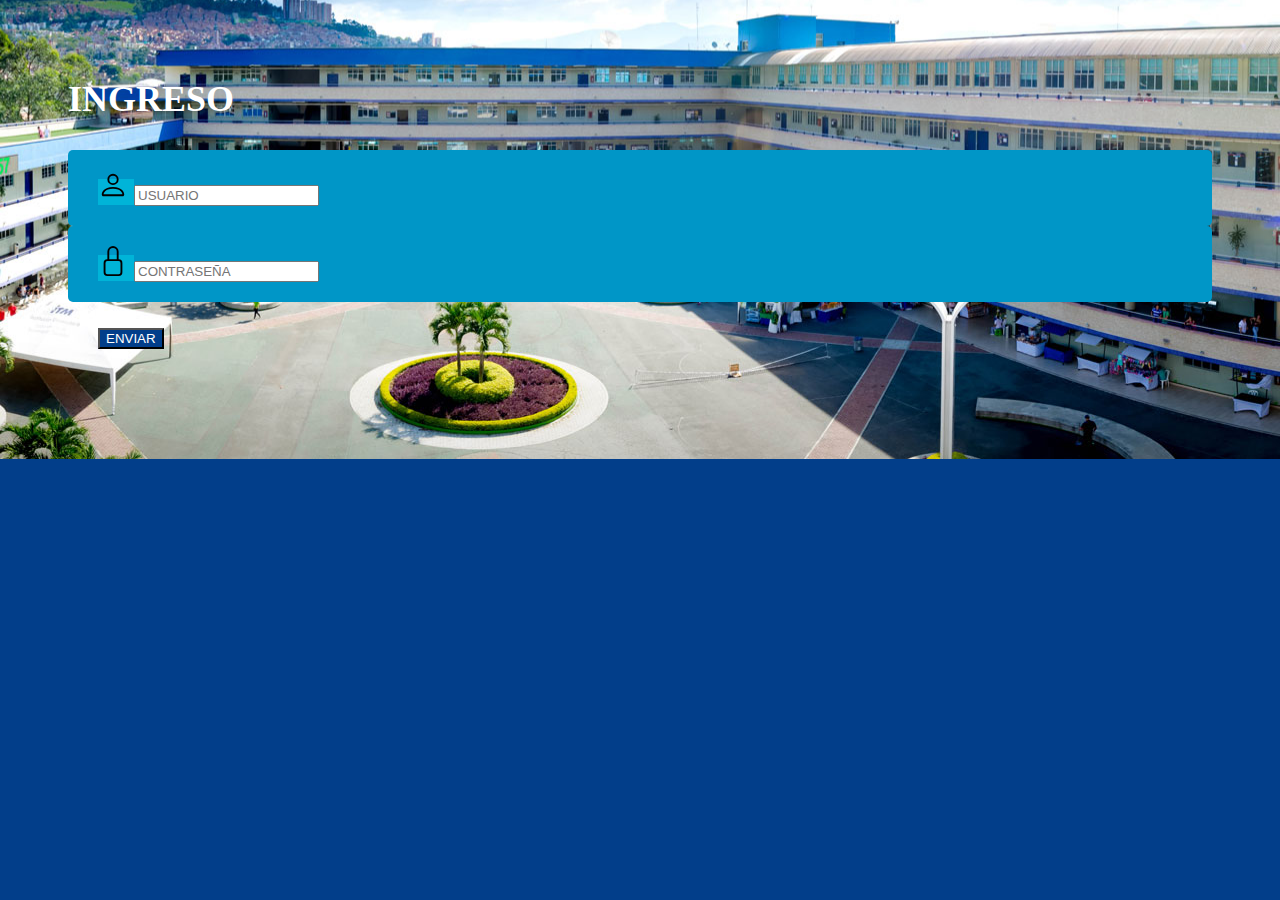
<file: index.html>
<!DOCTYPE html>
<html>
<head>
  <title></title>
  <meta charset="utf-8">
  <link href="https://cdn.jsdelivr.net/npm/bootstrap@5.1.3/dist/css/bootstrap.min.css" rel="stylesheet" integrity="sha384-1BmE4kWBq78iYhFldvKuhfTAU6auU8tT94WrHftjDbrCEXSU1oBoqyl2QvZ6jIW3" crossorigin="anonymous">
  <meta name="viewport" content="width=device-width, initial-scale=1">
  <link href="CSS/index.css" rel="stylesheet">
  <title> Login </title>
</head>
<body class="m-0 vh-100 row justify-content-center align-items-center">
  <div class="container col-auto">
    <form class="form" action="vista/login.php" method="post">
      <div>

        <h2 class="text-center"> INGRESO</h2>
        
        <div class="usuario input-group mb-3">
          <span class="input-group-text"> <img src="icons/person.svg" width="30px" height="30px"> </span>
          <input type="text" name="txtUsuario" placeholder="USUARIO" class="form-control"> 
        </div>

        <div class="contrasena input-group mb-3">
          <span class="input-group-text"> <img src="icons/lock.svg" width="30px" height="30px"> </span>
          <input type="password" name="txtContrasena" placeholder="CONTRASEÑA" class="form-control">
        </div>

        <div class="boton d-grid gap-2 d-md-flex justify-content-md-end">
          <button class="btn btn-ligth" type="submit" name="btnEnviar" value="Enviar"> ENVIAR </button>
        </div>

      </div>
    </form>
  </div>

  <script src="https://cdn.jsdelivr.net/npm/@popperjs/core@2.10.2/dist/umd/popper.min.js" integrity="sha384-7+zCNj/IqJ95wo16oMtfsKbZ9ccEh31eOz1HGyDuCQ6wgnyJNSYdrPa03rtR1zdB" crossorigin="anonymous"></script>
  <script src="https://cdn.jsdelivr.net/npm/bootstrap@5.1.3/dist/js/bootstrap.min.js" integrity="sha384-QJHtvGhmr9XOIpI6YVutG+2QOK9T+ZnN4kzFN1RtK3zEFEIsxhlmWl5/YESvpZ13" crossorigin="anonymous"></script>

</body>
</html>
</file>
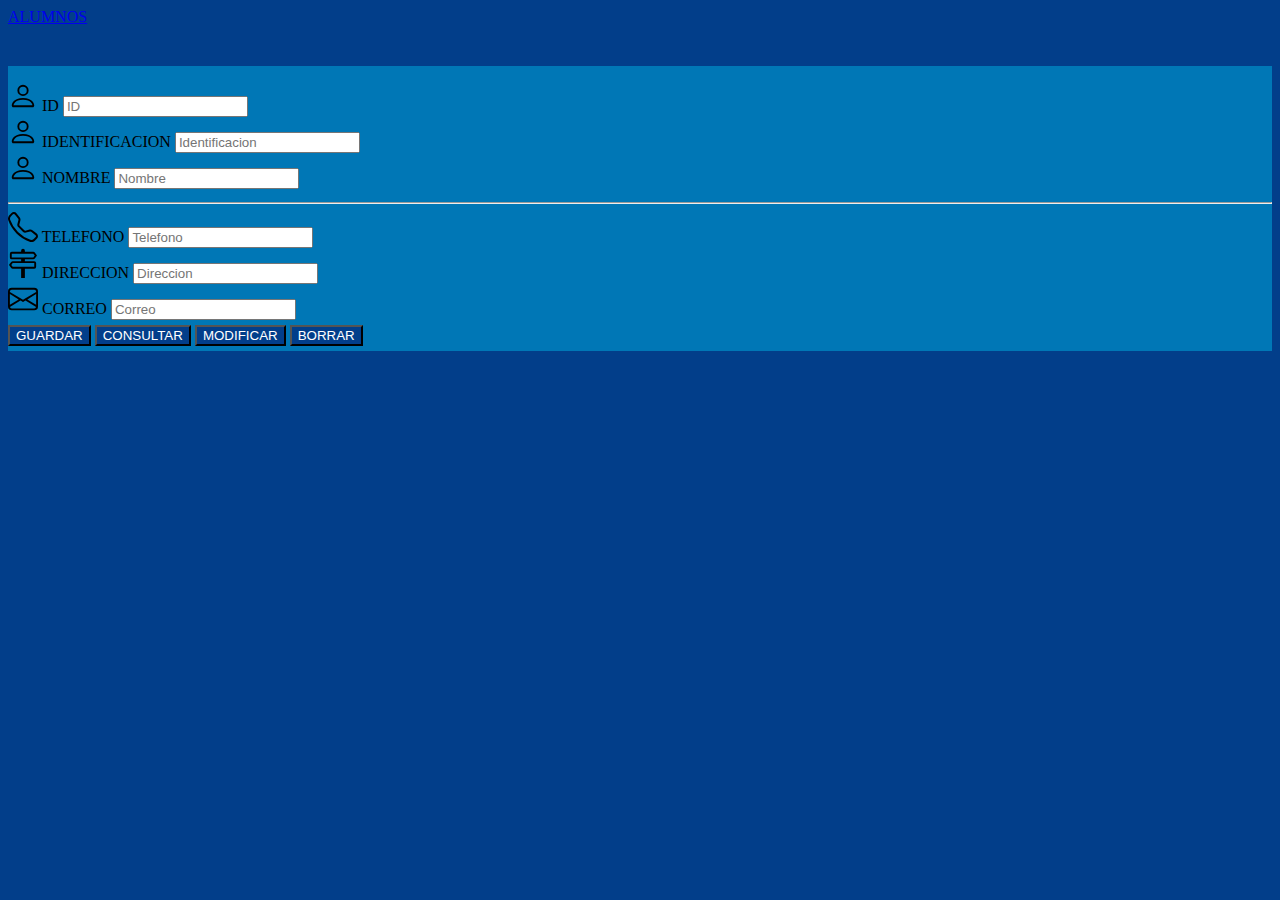
<file: Vista/vistaAlumnos.html>
<!DOCTYPE html>
<html>
	<head>
		<meta charset="utf-8">
		<meta name="viewport" content="width=device-width, initial-scale=1">
		<link href="https://cdn.jsdelivr.net/npm/bootstrap@5.1.3/dist/css/bootstrap.min.css" rel="stylesheet" integrity="sha384-1BmE4kWBq78iYhFldvKuhfTAU6auU8tT94WrHftjDbrCEXSU1oBoqyl2QvZ6jIW3" crossorigin="anonymous">
  		<meta name="viewport" content="width=device-width, initial-scale=1">
		<link rel="stylesheet" href="../CSS/alumnos.css">
		<title>Alumnos</title>
	</head>
	<body class="m-0 row justify-content-center align-items-center">

		<nav class="navbar navbar-dark bg-dark">
			<div class="container-fluid">
				<a class="navbar-brand" href="vistaAlumnos.html"> ALUMNOS</a> 
			</div>
		</nav>

		<div class="contenedor">
			<form method="post" action="vistaAlumnos.php">
				<div class="cardso row">
				
					<div class="col-sm-4">
						<span class="input-group-text"> <img src="../icons/person.svg" width="30px" height="30px"> ID</span>
						<input type="text" name="txtId" placeholder="ID" class="form-control">
					</div>
								
					<div class="col-sm-4">
						<span class="input-group-text"> <img src="../icons/person.svg" width="30px" height="30px"> IDENTIFICACION</span>
						<input type="text" name="txtIdentificacion" placeholder="Identificacion" class="form-control">
					</div>

					<div class="col-sm-4">
						<span class="input-group-text"> <img src="../icons/person.svg" width="30px" height="30px"> NOMBRE</span>
						<input type="text" name="txtNombre" placeholder="Nombre" class="form-control">
					</div>
			
				</div>

				<hr>

				<div class="cardst row">
				
					<div class="col-sm-4">
						<span class="input-group-text"> <img src="../icons/telephone.svg" width="30px" height="30px"> TELEFONO</span>
						<input type="text" name="txtTelefono" placeholder="Telefono" class="form-control">
					</div>

					<div class="col-sm-4">
						<span class="input-group-text"> <img src="../icons/signpost-2.svg" width="30px" height="30px"> DIRECCION</span>
						<input type="text" name="txtDireccion" placeholder="Direccion" class="form-control">
					</div>
													
					<div class="col-sm-4">
						<span class="input-group-text"> <img src="../icons/envelope.svg" width="30px" height="30px"> CORREO</span>
						<input type="text" name="txtCorreo" placeholder="Correo" class="form-control">
					</div>
			
				</div>

				<div class="cardstt d-grid gap-2 d-md-block">

					<button class="btn btn-ligth" type="submit" name="bot" value="guardar"> GUARDAR </button>
					<button class="btn btn-ligth" type="submit" name="bot" value="consultar"> CONSULTAR </button>
					<button class="btn btn-ligth" type="submit" name="bot" value="modificar"> MODIFICAR </button>
					<button class="btn btn-ligth" type="submit" name="bot" value="borrar"> BORRAR </button>

				</div>
			</form>
		</div>
		<script src="https://cdn.jsdelivr.net/npm/@popperjs/core@2.10.2/dist/umd/popper.min.js" integrity="sha384-7+zCNj/IqJ95wo16oMtfsKbZ9ccEh31eOz1HGyDuCQ6wgnyJNSYdrPa03rtR1zdB" crossorigin="anonymous"></script>
  		<script src="https://cdn.jsdelivr.net/npm/bootstrap@5.1.3/dist/js/bootstrap.min.js" integrity="sha384-QJHtvGhmr9XOIpI6YVutG+2QOK9T+ZnN4kzFN1RtK3zEFEIsxhlmWl5/YESvpZ13" crossorigin="anonymous"></script>

	</body>
</html>
</file>
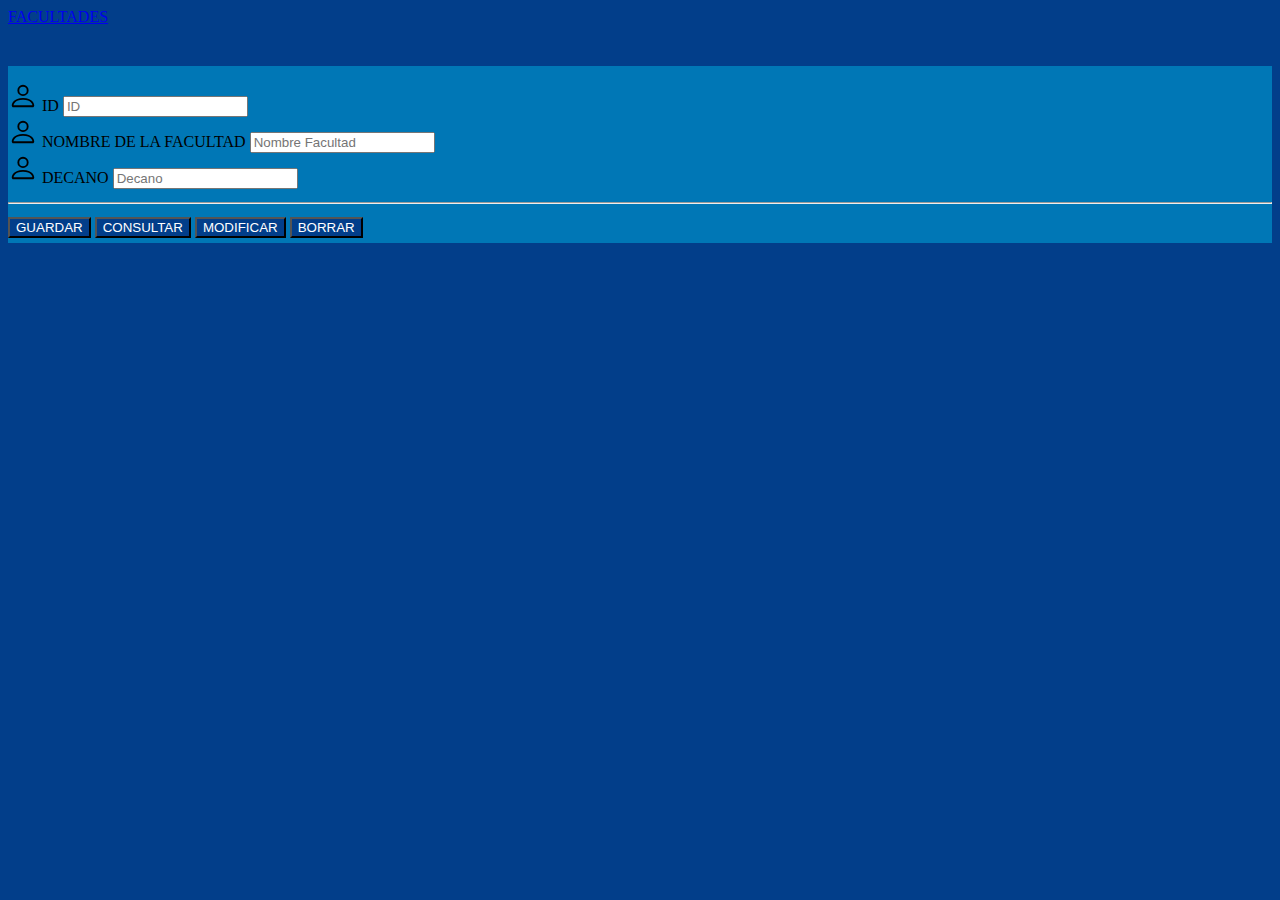
<file: Vista/vistaFacultades.html>
<!DOCTYPE html>
<html>
	<head>
		<meta charset="utf-8">
		<meta name="viewport" content="width=device-width, initial-scale=1">
		<link href="https://cdn.jsdelivr.net/npm/bootstrap@5.1.3/dist/css/bootstrap.min.css" rel="stylesheet" integrity="sha384-1BmE4kWBq78iYhFldvKuhfTAU6auU8tT94WrHftjDbrCEXSU1oBoqyl2QvZ6jIW3" crossorigin="anonymous">
  		<meta name="viewport" content="width=device-width, initial-scale=1">
		<link rel="stylesheet" href="../CSS/facultades.css">
		<title> Facultades</title>
	</head>
	<body class="m-0 row justify-content-center align-items-center">

		<nav class="navbar navbar-dark bg-dark">
			<div class="container-fluid">
				<a class="navbar-brand" href="vistaFacultades.html"> FACULTADES</a> 
			</div>
		</nav>

		<div class="contenedor">
			<form method="post" action="vistaFacultades.php">
				<div class="cardso row">
				
					<div class="col-sm-4">
						<span class="input-group-text"> <img src="../icons/person.svg" width="30px" height="30px"> ID</span>
						<input type="text" name="txtId" placeholder="ID" class="form-control">
					</div>
								
					<div class="col-sm-4">
						<span class="input-group-text"> <img src="../icons/person.svg" width="30px" height="30px"> NOMBRE DE LA FACULTAD</span>
						<input type="text" name="txtNombre" placeholder="Nombre Facultad" class="form-control">
					</div>

					<div class="col-sm-4">
						<span class="input-group-text"> <img src="../icons/person.svg" width="30px" height="30px"> DECANO</span>
						<input type="text" name="txtDecano" placeholder="Decano" class="form-control">
					</div>
			
				</div>

				<hr>

				<div class="cardstt d-grid gap-2 d-md-block">

					<button class="btn btn-ligth" type="submit" name="bot" value="guardar"> GUARDAR </button>
					<button class="btn btn-ligth" type="submit" name="bot" value="consultar"> CONSULTAR </button>
					<button class="btn btn-ligth" type="submit" name="bot" value="modificar"> MODIFICAR </button>
					<button class="btn btn-ligth" type="submit" name="bot" value="borrar"> BORRAR </button>

				</div>
			</form>
		</div>
		<script src="https://cdn.jsdelivr.net/npm/@popperjs/core@2.10.2/dist/umd/popper.min.js" integrity="sha384-7+zCNj/IqJ95wo16oMtfsKbZ9ccEh31eOz1HGyDuCQ6wgnyJNSYdrPa03rtR1zdB" crossorigin="anonymous"></script>
  		<script src="https://cdn.jsdelivr.net/npm/bootstrap@5.1.3/dist/js/bootstrap.min.js" integrity="sha384-QJHtvGhmr9XOIpI6YVutG+2QOK9T+ZnN4kzFN1RtK3zEFEIsxhlmWl5/YESvpZ13" crossorigin="anonymous"></script>
	</body>
</html>
</file>
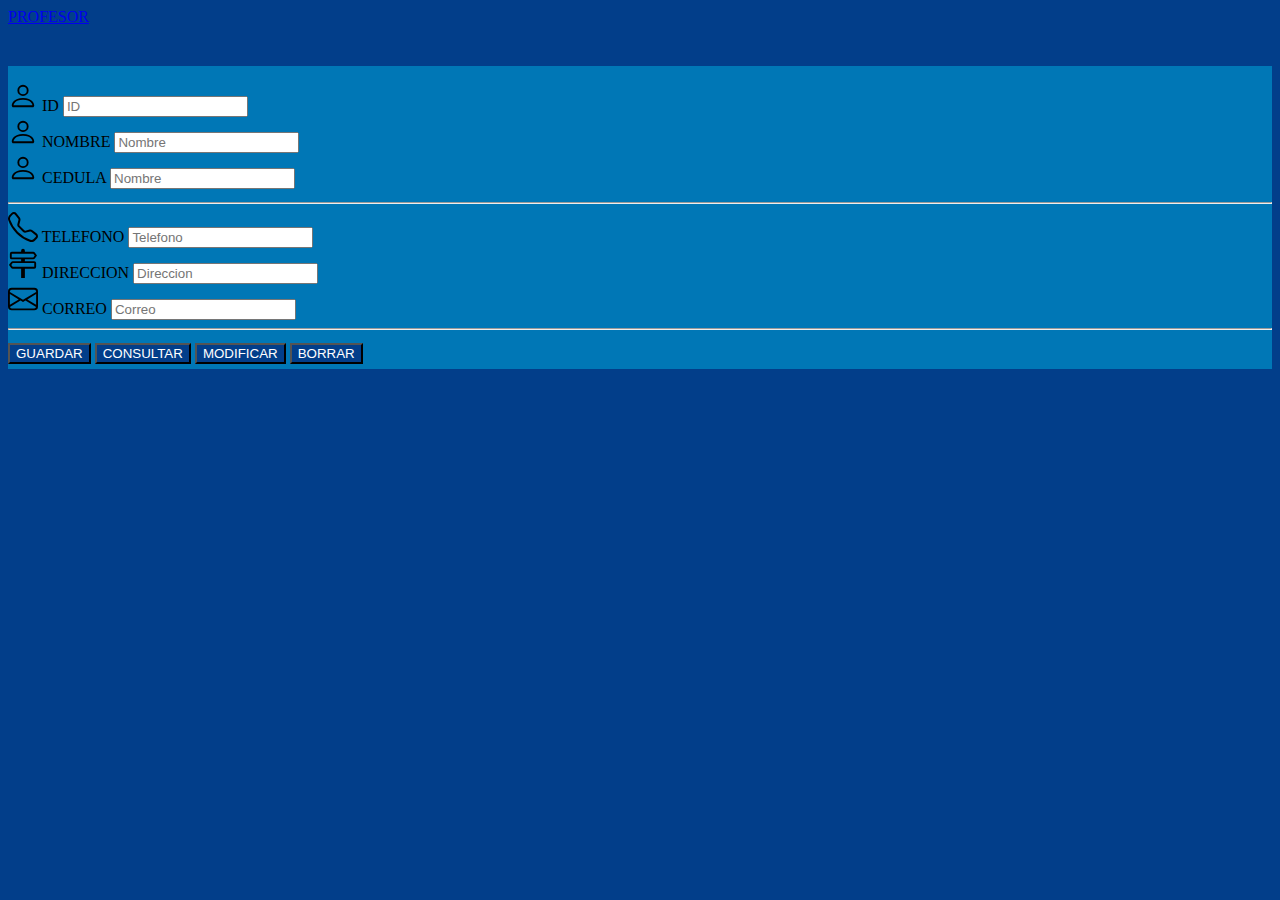
<file: Vista/vistaProfesores.html>
<!DOCTYPE html>
<html>
	<head>
		<meta charset="utf-8">
		<meta name="viewport" content="width=device-width, initial-scale=1">
		<link href="https://cdn.jsdelivr.net/npm/bootstrap@5.1.3/dist/css/bootstrap.min.css" rel="stylesheet" integrity="sha384-1BmE4kWBq78iYhFldvKuhfTAU6auU8tT94WrHftjDbrCEXSU1oBoqyl2QvZ6jIW3" crossorigin="anonymous">
  		<meta name="viewport" content="width=device-width, initial-scale=1">
		<link rel="stylesheet" href="../CSS/alumnos.css">
		<title>Profesores</title>
	</head>
	<body class="m-0 row justify-content-center align-items-center">

		<nav class="navbar navbar-dark bg-dark">
			<div class="container-fluid">
				<a class="navbar-brand" href="vistaProfesores.html"> PROFESOR</a> 
			</div>
		</nav>

		<div class="contenedor">
			<form method="post" action="vistaProfesores.php">
				<div class="cardso row">
				
					<div class="col-sm-4">
						<span class="input-group-text"> <img src="../icons/person.svg" width="30px" height="30px"> ID</span>
						<input type="text" name="txtId" placeholder="ID" class="form-control">
					</div>
								
					<div class="col-sm-4">
						<span class="input-group-text"> <img src="../icons/person.svg" width="30px" height="30px"> NOMBRE</span>
						<input type="text" name="txtNombreProfesor" placeholder="Nombre" class="form-control">
					</div>

					<div class="col-sm-4">
						<span class="input-group-text"> <img src="../icons/person.svg" width="30px" height="30px"> CEDULA</span>
						<input type="text" name="txtCedula" placeholder="Nombre" class="form-control">
					</div>
			
				</div>

				<hr>

				<div class="cardst row">
				
					<div class="col-sm-4">
						<span class="input-group-text"> <img src="../icons/telephone.svg" width="30px" height="30px"> TELEFONO</span>
						<input type="text" name="txtTelefono" placeholder="Telefono" class="form-control">
					</div>

					<div class="col-sm-4">
						<span class="input-group-text"> <img src="../icons/signpost-2.svg" width="30px" height="30px"> DIRECCION</span>
						<input type="text" name="txtDireccion" placeholder="Direccion" class="form-control">
					</div>
													
					<div class="col-sm-4">
						<span class="input-group-text"> <img src="../icons/envelope.svg" width="30px" height="30px"> CORREO</span>
						<input type="text" name="txtCorreo" placeholder="Correo" class="form-control">
					</div>
			
				</div>

				<hr>

				<div class="cardstt d-grid gap-2 d-md-block">

					<button class="btn btn-ligth" type="submit" name="bot" value="guardar"> GUARDAR </button>
					<button class="btn btn-ligth" type="submit" name="bot" value="consultar"> CONSULTAR </button>
					<button class="btn btn-ligth" type="submit" name="bot" value="modificar"> MODIFICAR </button>
					<button class="btn btn-ligth" type="submit" name="bot" value="borrar"> BORRAR </button>

				</div>
			</form>
		</div>
		<script src="https://cdn.jsdelivr.net/npm/@popperjs/core@2.10.2/dist/umd/popper.min.js" integrity="sha384-7+zCNj/IqJ95wo16oMtfsKbZ9ccEh31eOz1HGyDuCQ6wgnyJNSYdrPa03rtR1zdB" crossorigin="anonymous"></script>
  		<script src="https://cdn.jsdelivr.net/npm/bootstrap@5.1.3/dist/js/bootstrap.min.js" integrity="sha384-QJHtvGhmr9XOIpI6YVutG+2QOK9T+ZnN4kzFN1RtK3zEFEIsxhlmWl5/YESvpZ13" crossorigin="anonymous"></script>
	</body>
</html>
</file>
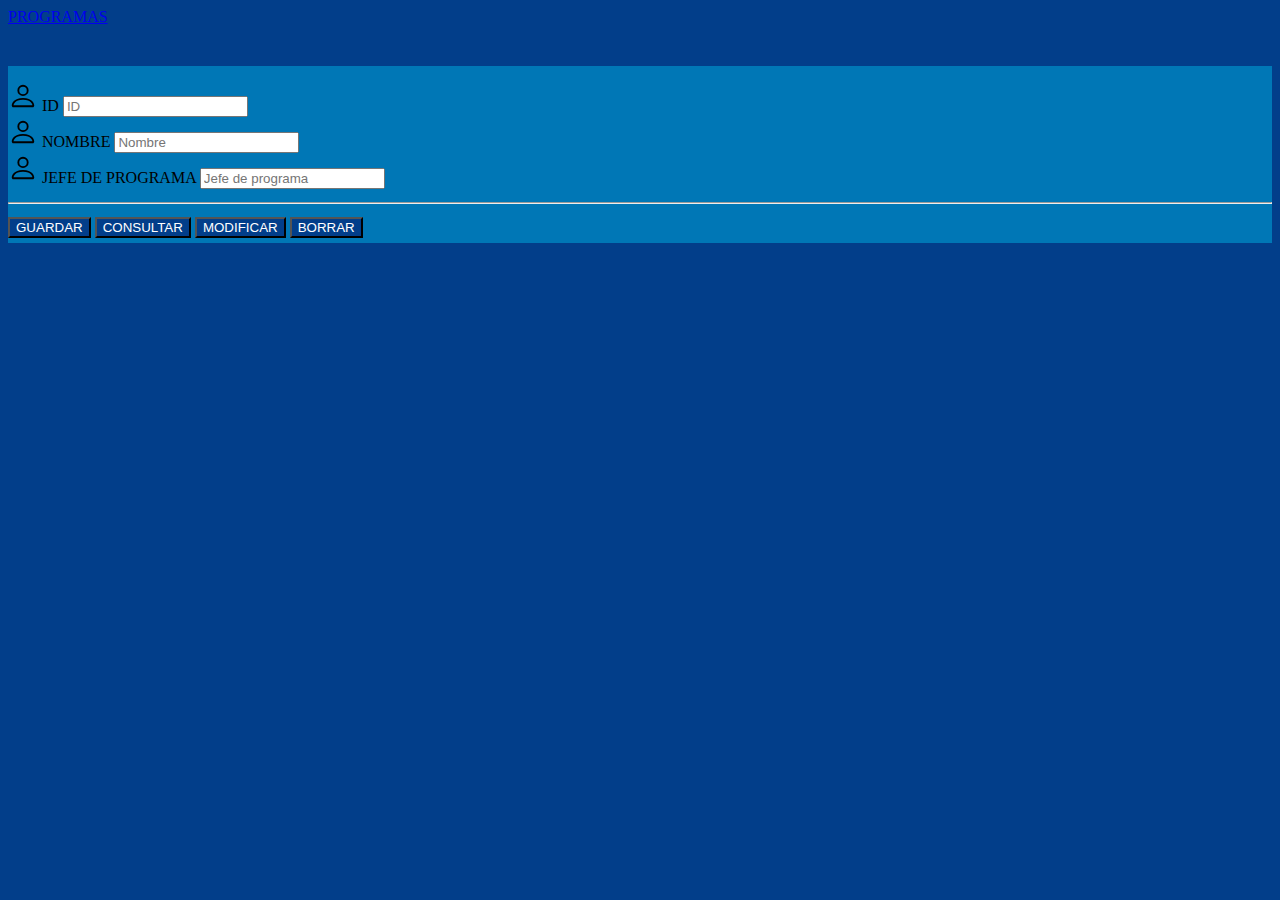
<file: Vista/vistaProgramas.html>
<!DOCTYPE html>
<html>
	<head>
		<meta charset="utf-8">
		<meta name="viewport" content="width=device-width, initial-scale=1">
		<link href="https://cdn.jsdelivr.net/npm/bootstrap@5.1.3/dist/css/bootstrap.min.css" rel="stylesheet" integrity="sha384-1BmE4kWBq78iYhFldvKuhfTAU6auU8tT94WrHftjDbrCEXSU1oBoqyl2QvZ6jIW3" crossorigin="anonymous">
  		<meta name="viewport" content="width=device-width, initial-scale=1">
		<link rel="stylesheet" href="../CSS/alumnos.css">
		<title> Programas </title>
	</head>
	<body class="m-0 row justify-content-center align-items-center">
		<nav class="navbar navbar-dark bg-dark">
			<div class="container-fluid">
				<a class="navbar-brand" href="vistaProgramas.html"> PROGRAMAS </a> 
			</div>
		</nav>

		<div class="contenedor">
			<form method="post" action="vistaProgramas.php">
				<div class="cardso row">
				
					<div class="col-sm-4">
						<span class="input-group-text"> <img src="../icons/person.svg" width="30px" height="30px"> ID</span>
						<input type="text" name="txtId" placeholder="ID" class="form-control">
					</div>
								
					<div class="col-sm-4">
						<span class="input-group-text"> <img src="../icons/person.svg" width="30px" height="30px"> NOMBRE</span>
						<input type="text" name="txtNombre" placeholder="Nombre" class="form-control">
					</div>

					<div class="col-sm-4">
						<span class="input-group-text"> <img src="../icons/person.svg" width="30px" height="30px"> JEFE DE PROGRAMA</span>
						<input type="text" name="txtJefePrograma" placeholder="Jefe de programa" class="form-control">
					</div>
			
				</div>
				
				<hr>

				<div class="cardstt d-grid gap-2 d-md-block">

					<button class="btn btn-ligth" type="submit" name="bot" value="guardar"> GUARDAR </button>
					<button class="btn btn-ligth" type="submit" name="bot" value="consultar"> CONSULTAR </button>
					<button class="btn btn-ligth" type="submit" name="bot" value="modificar"> MODIFICAR </button>
					<button class="btn btn-ligth" type="submit" name="bot" value="borrar"> BORRAR </button>

				</div>
			</form>
		</div>
		<script src="https://cdn.jsdelivr.net/npm/@popperjs/core@2.10.2/dist/umd/popper.min.js" integrity="sha384-7+zCNj/IqJ95wo16oMtfsKbZ9ccEh31eOz1HGyDuCQ6wgnyJNSYdrPa03rtR1zdB" crossorigin="anonymous"></script>
  		<script src="https://cdn.jsdelivr.net/npm/bootstrap@5.1.3/dist/js/bootstrap.min.js" integrity="sha384-QJHtvGhmr9XOIpI6YVutG+2QOK9T+ZnN4kzFN1RtK3zEFEIsxhlmWl5/YESvpZ13" crossorigin="anonymous"></script>
	</body>
</html>
</file>
<file: CSS/index.css>
div{
    /*background: #0077b6;*/
    border-radius: 5px;
    padding: 20px 30px 20px 30px;
}

body{
    background: #023e8a;
    font-family: Georgia, serif;
    font-size: x-large;
    color: white;
    background-image: url(../Imagenes/ITM.jpeg);
    background-repeat: no-repeat;
    background-position: center center;
}

.btn{
    background-color: #023e8a;
    color: white;
}

.usuario{
    background: #0096c7;
}

.contrasena{
    background: #0096c7;
}

span{
    background-color: #00b4d8;
}

/*.boton{
    background: ;
}*/
</file>
<file: CSS/alumnos.css>
nav{
    color: aliceblue;
}

body{
    background: #023e8a;
}

.contenedor{
    margin-top: 40px;
    background: #0077b6;
}

/*form{
    margin-top: 40px;
    margin-bottom: 40px;
}
*/

.btn{
    background-color: #023e8a;
    color: white;
}

.cardso{
    padding-top: 15px;
    padding-bottom: 5px;
}

.cardstt{
    padding-top: 5px;
    padding-bottom: 5px;
}
</file>
<file: CSS/facultades.css>
nav{
    color: aliceblue;
}

body{
    background: #023e8a;
}

.contenedor{
    margin-top: 40px;
    background: #0077b6;
}

/*form{
    margin-top: 40px;
    margin-bottom: 40px;
}
*/

.btn{
    background-color: #023e8a;
    color: white;
}

.cardso{
    padding-top: 15px;
    padding-bottom: 5px;
}

.cardst{
    padding-top: 5px;
    padding-bottom: 5px;
}

.cardstt{
    padding-top: 5px;
    padding-bottom: 5px;
}
</file>
